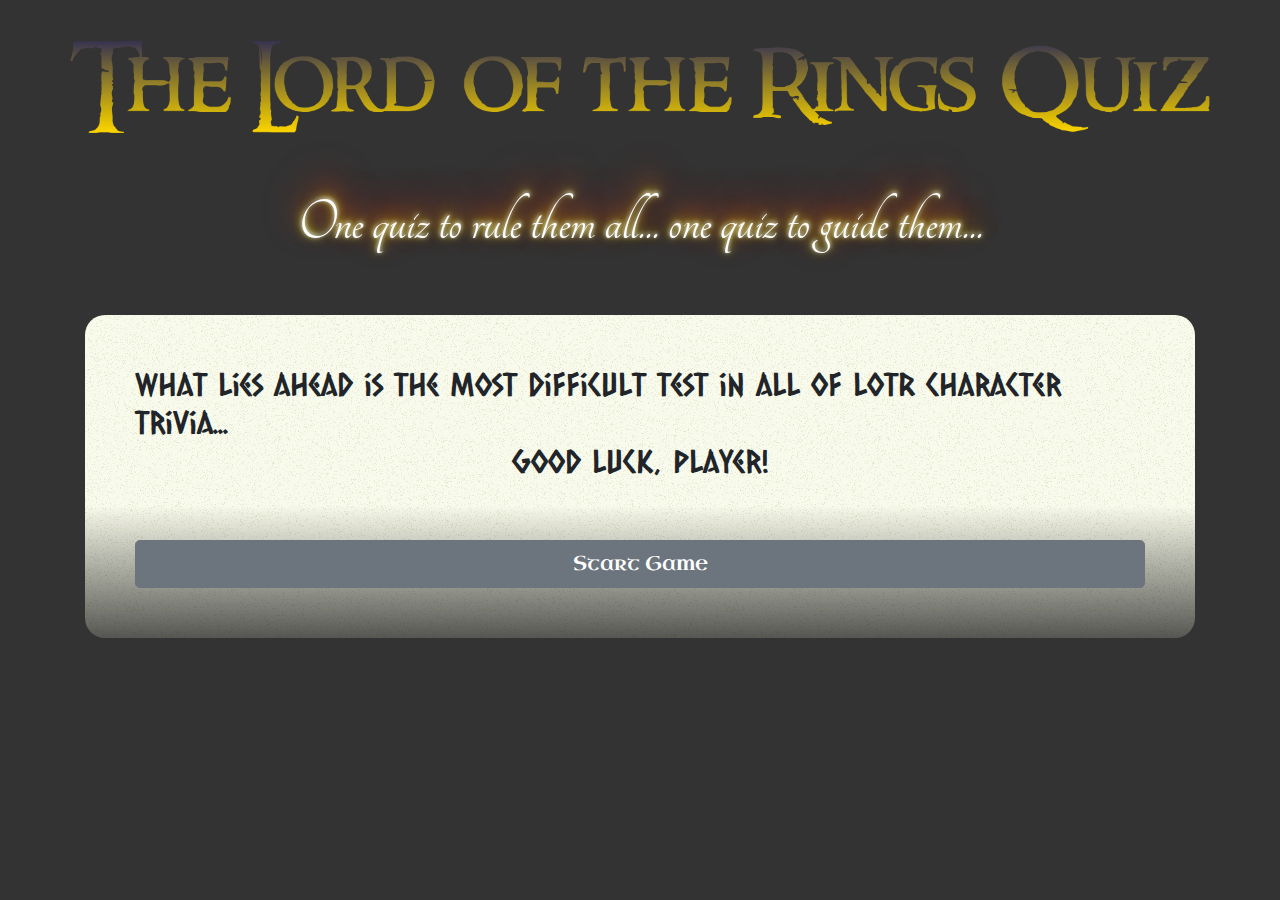
<file: index.html>
<!DOCTYPE html>
<html>

<head>
  <title>Lord of the Rings Trivia!</title>
  <link rel="icon" href="./assets/images/icon.png">
  <link rel="stylesheet" href="https://maxcdn.bootstrapcdn.com/bootstrap/4.0.0/css/bootstrap.min.css">
  <link
    href="https://fonts.googleapis.com/css?family=Astloch|Caesar+Dressing|Cinzel|Playfair+Display+SC|Sofadi+One|Tangerine|Uncial+Antiqua|UnifrakturMaguntia&display=swap"
    rel="stylesheet">
  <link rel="stylesheet" href="./assets/css/stylesheet.css">
</head>

<body>
  <div class="container">

    <div class="row">
      <img src="./assets/images/logo.png" id="logoImg">
    </div>
    <div class="row">
      <div id="questionDiv">
        <h1 class="fireEffect" id='questionHeading'></h1>
      </div>
    </div>
    <div id="buttonDisplay">
    </div>

    <script src="https://cdnjs.cloudflare.com/ajax/libs/jquery/3.2.1/jquery.min.js"></script>
    <script src="./assets/javascript/quizgame.js"></script>
</body>

</html>
</file>
<file: assets/css/stylesheet.css>
body {
  background: #333;
}

button {
  font-family: 'Uncial Antiqua', cursive;
  color: white;
}

#logoImg {
  width: 100%;
  margin-top: 40px;
  margin-bottom: 40px;
}

#defaultDisplay {
  margin-left: auto;
  margin-right: auto;
  align-content: center;
}

.initialText {
  font-family: 'Caesar Dressing', cursive;
  margin-left: auto;
  margin-right: auto;
}



#startButton {
  margin-top: 60px;
}


/* This is 'one ring' heading text */
#questionHeading{
  font-family: 'Tangerine', cursive;
  font-size: 60px;
  margin-top: 15px;
  margin-bottom: 15px;
}

#questionDiv {
  margin-left: auto;
  margin-right: auto;
}


#buttonDisplay {
  margin-top: 40px;
  margin-bottom: 40px;
  background: -moz-linear-gradient(top, rgba(0, 0, 0, 0) 0%, rgba(0, 0, 0, 0) 59%, rgba(0, 0, 0, 0.65) 100%), url('../images/whitenoise.png');
  background: -webkit-gradient(linear, left top, left bottom, color-stop(0%, rgba(0, 0, 0, 0)), color-stop(59%, rgba(0, 0, 0, 0)), color-stop(100%, rgba(0, 0, 0, 0.65))), url('../images/whitenoise.png');
  background: -webkit-linear-gradient(top, rgba(0, 0, 0, 0) 0%, rgba(0, 0, 0, 0) 59%, rgba(0, 0, 0, 0.65) 100%), url('../images/whitenoise.png');
  background: -o-linear-gradient(top, rgba(0, 0, 0, 0) 0%, rgba(0, 0, 0, 0) 59%, rgba(0, 0, 0, 0.65) 100%), url('../images/whitenoise.png');
  background: -ms-linear-gradient(top, rgba(0, 0, 0, 0) 0%, rgba(0, 0, 0, 0) 59%, rgba(0, 0, 0, 0.65) 100%), url('../images/whitenoise.png');
  background: linear-gradient(to bottom, rgba(0, 0, 0, 0) 0%, rgba(0, 0, 0, 0) 59%, rgba(0, 0, 0, 0.65) 100%), url('../images/whitenoise.png');

  padding: 50px;
  min-height: 300px;
  border-radius: 20px;
  
}

.fireEffect {
  color: #fff;
  background-color: #333;
  text-shadow: #fff 0 -1px 4px, #ff0 0 -2px 10px, #ff8000 0 -10px 20px, red 0 -18px 40px;
}

#resultHeading {
  margin-top: 30px;
  margin-bottom: 10px;
  margin-left: auto;
  margin-right: auto;
  align-content: center;
  width: 40%;
  font-size: 30px;
  font-family: 'Uncial Antiqua', cursive;
}

#resultGifDiv {
  margin-left: auto;
  margin-right: auto;
  align-content: center;
  width: 80%
}

#resultGif {
  margin-left: 20%; 
  margin-right: auto;
  align-self: center;
  width: 60%;
}

#prepare {
  margin-top: 10px;
  margin-left: auto;
  margin-right: auto;
  align-self: center;
  width: 40%;
  font-size: 20px;
  font-family: 'Uncial Antiqua', cursive;

}

/*All CSS Below Relates to Countdown Timer Style */
.circle-wrap {
  margin: 50px auto;
  width: 150px;
  height: 150px;
  background: #e6e2e7;
  border-radius: 50%;
}

.circle-wrap .circle .mask,
.circle-wrap .circle .fill {
  width: 150px;
  height: 150px;
  position: absolute;
  border-radius: 50%;
}

.circle-wrap .circle .mask {
  clip: rect(0px, 150px, 150px, 75px);
}

.circle-wrap .circle .mask .fill {
  clip: rect(0px, 75px, 150px, 0px);
  background-color: darkgreen;
}

.circle-wrap .circle .mask.full,
.circle-wrap .circle .fill {
  transform: rotate(180deg);
}

@keyframes fill {
  0% {
    transform: rotate(0deg);
  }
  100% {
    transform: rotate(180deg);
  }
}

.circle-wrap .inside-circle {
  width: 130px;
  height: 130px;
  border-radius: 50%;
  background: #fff;
  line-height: 130px;
  text-align: center;
  margin-top: 10px;
  margin-left: 10px;
  position: absolute;
  z-index: 100;
  font-weight: 700;
  font-size: 2em;
}
</file>
